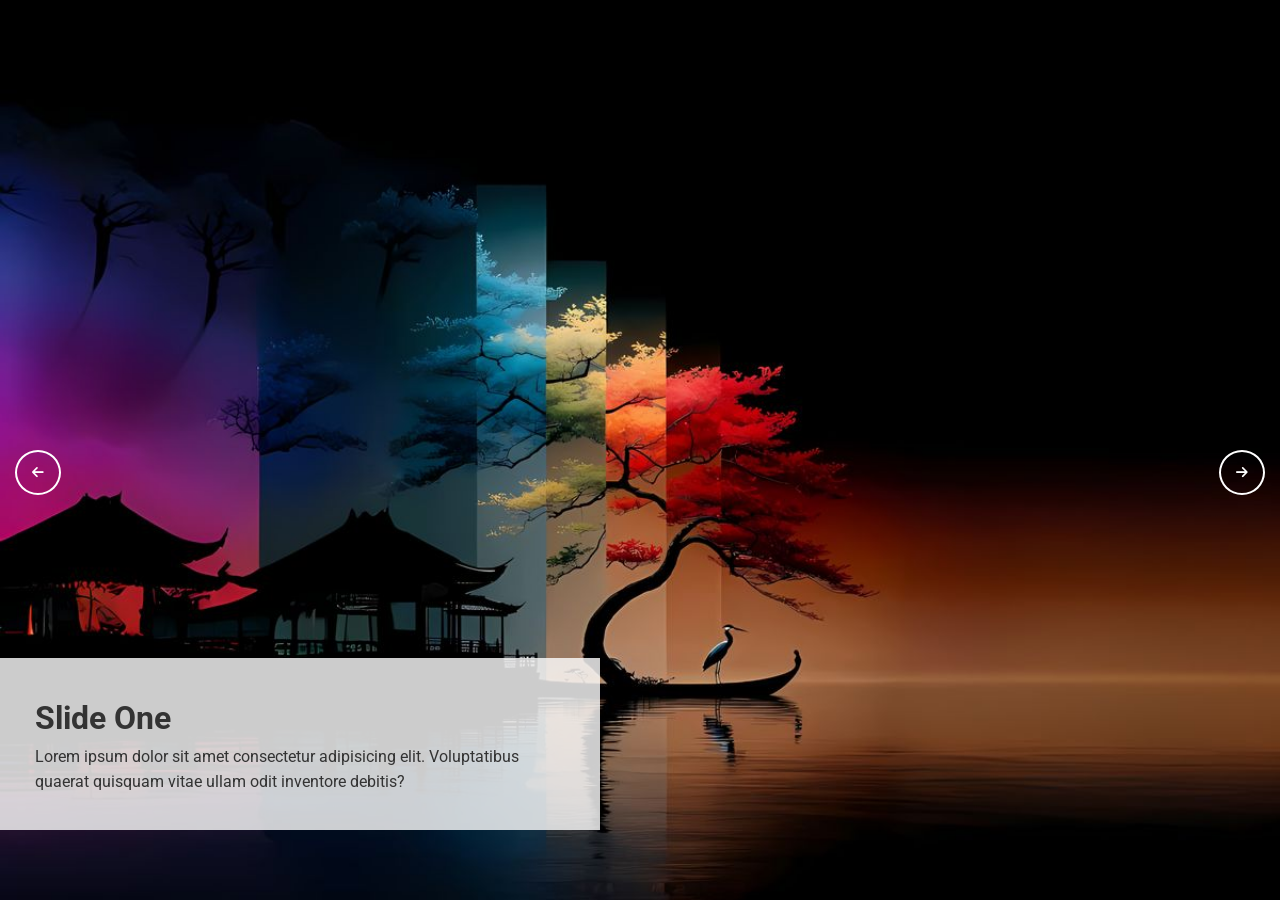
<file: responsive image slider/index.html>
<!DOCTYPE html>
<html lang="en">
<head>
    <meta charset="UTF-8">
    <meta name="viewport" content="width=device-width, initial-scale=1.0">
    <title>Full Screen Responsive image Slider</title>
    <link rel="stylesheet" href="style.css">
    <link rel="stylesheet" href="https://cdnjs.cloudflare.com/ajax/libs/font-awesome/6.7.2/css/all.min.css">
</head>
<body>
    <div class="slider">
        <div class="slide current">
            <div class="content">
                <h1>Slide One</h1>
                <p>Lorem ipsum dolor sit amet consectetur adipisicing elit. 
                    Voluptatibus quaerat quisquam vitae ullam odit inventore debitis?</p>
            </div>
        </div>
        <div class="slide">
            <div class="content">
                <h1>Slide Two</h1>
                <p>Lorem ipsum dolor sit amet consectetur adipisicing elit. 
                    Voluptatibus quaerat quisquam vitae ullam odit inventore debitis?</p>
            </div>
        </div>
        <div class="slide">
            <div class="content">
                <h1>Slide Three</h1>
                <p>Lorem ipsum dolor sit amet consectetur adipisicing elit. 
                    Voluptatibus quaerat quisquam vitae ullam odit inventore debitis?</p>
            </div>
        </div>
        <div class="slide">
            <div class="content">
                <h1>Slide Four</h1>
                <p>Lorem ipsum dolor sit amet consectetur adipisicing elit. 
                    Voluptatibus quaerat quisquam vitae ullam odit inventore debitis?</p>
            </div>
        </div>
        <div class="slide">
            <div class="content">
                <h1>Slide Five</h1>
                <p>Lorem ipsum dolor sit amet consectetur adipisicing elit. 
                    Voluptatibus quaerat quisquam vitae ullam odit inventore debitis?</p>
            </div>
        </div>
        <div class="slide">
            <div class="content">
                <h1>Slide Six</h1>
                <p>Lorem ipsum dolor sit amet consectetur adipisicing elit. 
                    Voluptatibus quaerat quisquam vitae ullam odit inventore debitis?</p>
            </div>
        </div>
        
    </div>

    <div class="buttons">
        <button id="prev"><i class="fas fa-arrow-left"></i></button>
        <button id="next"><i class="fas fa-arrow-right"></i></button>
    </div>
    
    <script src="main.js"></script>
</body>
</html>
</file>
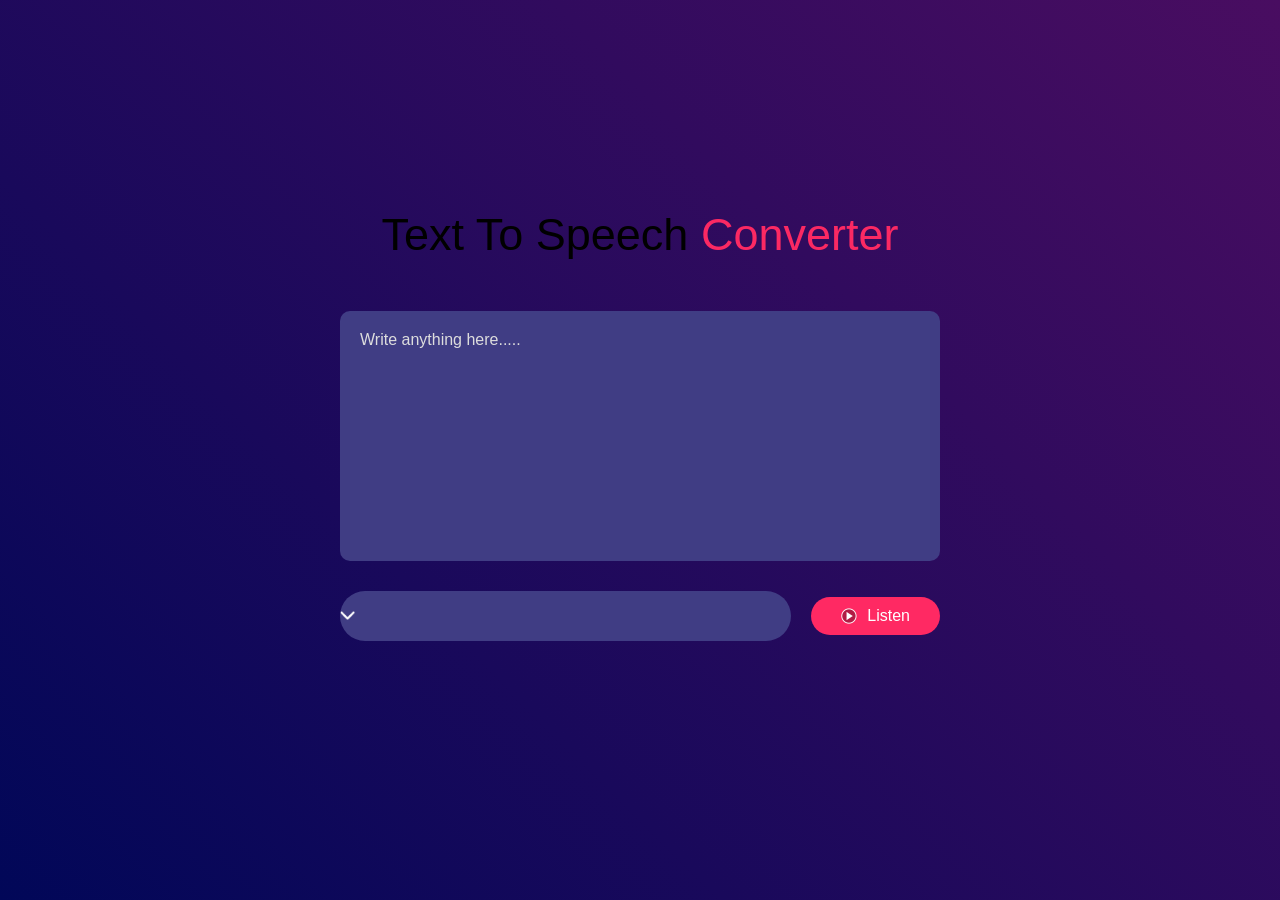
<file: text to speech converter/index.html>
<!DOCTYPE html>
<html lang="en">
<head>
    <meta charset="UTF-8">
    <meta name="viewport" content="width=device-width, initial-scale=1.0">
    <title>text to speech converter</title>
    <link rel="stylesheet" href="style.css">
</head>
<body>

    <div class="hero">
        <h1>Text To Speech <span>Converter</span></h1>
        <textarea placeholder="Write anything here....."></textarea>
        <div class="row">
            <select ></select>
            <button><img src="images/play.png">Listen</button>
        </div>
    </div>

    <script src="main.js"></script>
    
</body>
</html>
</file>
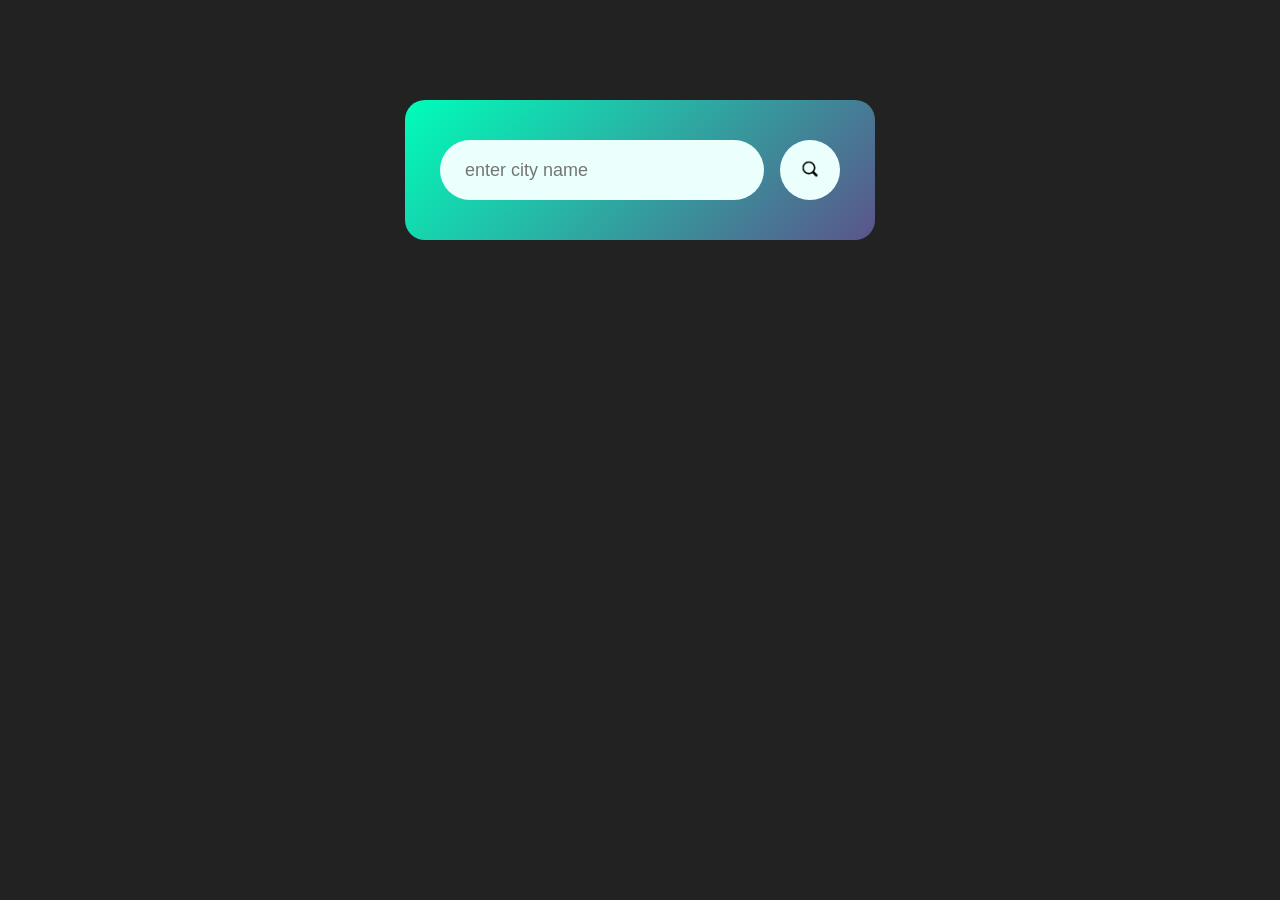
<file: weather app/index.html>
<!DOCTYPE html>
<html lang="en">
<head>
    <meta charset="UTF-8">
    <meta name="viewport" content="width=device-width, initial-scale=1.0">
    <title>weather app</title>
    <link rel="stylesheet" href="style.css">
</head>
<body>
    <div class="card">
        <div class="search">
            <input type="text" placeholder="enter city name" spellcheck="false">
            <button><img src="images/search.png" ></button>
        </div>
        <div class="error">
            <p>invalid city name</p>
        </div>
        <div class="weather">
            <img src="images/rain.png" class="weather-icon">
            <h1 class="temp">22°C</h1>
            <h2 class="city">New York</h2>
            <div class="details">
                <div class="col">
                    <img src="images/humidity.png">
                    <div>
                        <p class="humidity">50%</p>
                        <p>Humidity</p>
                    </div>
                </div>
                <div class="col">
                    <img src="images/wind.png">
                    <div>
                        <p class="wind">15 km/h</p>
                        <p>Wind Speed</p>
                    </div>
                </div>
            </div>
        </div>
    </div>

    <script src="main.js"></script>
</body>
</html>
</file>
<file: responsive image slider/style.css>
@import url('https://fonts.googleapis.com/css2?family=Poppins:ital,wght@0,100;0,200;0,300;0,400;0,500;0,600;0,700;0,800;0,900;1,100;1,200;1,300;1,400;1,500;1,600;1,700;1,800;1,900&family=Roboto:ital,wght@0,100..900;1,100..900&display=swap');

*{
  margin: 0;
  padding: 0;
  box-sizing: border-box;
  /* outline: 1px solid red; */
}

body{
    font-family:'Roboto',sans-serif ;
    background: #333;
    color: #fff;
    line-height: 1.6;
    /* overflow: hidden; */
}

.slider{
    position: relative;
    overflow: hidden;
    height: 100vh;
    width: 100vw;
}

.slide{
    position: absolute;
    top: 0;
    left: 0;
    width: 100%;
    height: 100%;
    opacity:0;
    transition: 0.4 ease-in-out;
}

.slide.current{
  opacity:1;
}

.slide .content{
    position: absolute;
    bottom: 70px;
    left: -600px;
    width: 600px;
    background-color: rgba(255,255,255,0.8);
    color: #333;
    padding: 35px;
    opacity: 0;
}

.slide.content h1{
    margin-bottom: 10px;
}

.slide.current .content{
    opacity: 1;
    transform: translateX(600px);
    transition: all 0.7s ease-in-out 0.3s;
}

.buttons button#next{
    position: absolute;
    top: 50%;
    right: 15px;
}

.buttons button#prev{
    position: absolute;
    top: 50%;
    left: 15px;
}

.buttons button{
    border: 2px solid #fff;
    background-color: transparent;
    color: #fff;
    cursor: pointer;
    padding: 13px 15px;
    border-radius: 50%;
}

.buttons button:hover{
    background-color: #fff ;
    color: #333;
}

@media(max-width:600px){
    .slide .content {
        bottom: -300px;
        left:0;
        width:100%;
    }
    .slide.current .content{
        transform: translateY(-300px);
    }
}

.slide:first-child{
    background: url(./images/slide\ 1.jpg) no-repeat center center/cover;
    
}
.slide:nth-child(2){
    background: url(./images/slide\ 2.jpg);
    background-repeat: no-repeat;
    background-position: center top;
    background-size:cover;
    
    
}
.slide:nth-child(3){
    background: image-set(url(./images/slide\ 3.jpg) 1x);
    background-repeat: no-repeat;
    background-position: center top;
    background-size: cover;
}
.slide:nth-child(4){
    background: url(./images/slide\ 4.jpg);
    background-repeat: no-repeat;
    background-position: center top;
    background-size: cover;
}
.slide:nth-child(5){
    background: url(./images/slide\ 5.jpg);
    background-repeat: no-repeat;
    background-position: center top;
    background-size: cover;
}
.slide:nth-child(6){
    background: url(./images/slide\ 6.jpg);
    background-repeat: no-repeat;
    background-position: center top;
    background-size: cover;
}
</file>
<file: text to speech converter/style.css>
*{
    margin: 0;
    padding: 0;
    font-family: 'Poppins', sans-serif;
    box-sizing: border-box;
}

.hero{
    width: 100%;
    min-height: 100vh;
    background: linear-gradient(45deg,#010758,#490d61);
    display:flex;
    align-items: center;
    justify-content: center;
    flex-direction: column;

}

.hero h1{
    font-size: 45px;
    font-weight: 500;
    margin-top: -50px;
    margin-bottom: 50px;
}

.hero h1 span{
    color: #fb2963;
}

textarea{
    width: 600px;
    height: 250px;
    background: #403d84;
    color: #ffff;
    font-size: 15px;
    border: 0;
    outline: 0;
    padding: 20px;
    border-radius: 10px;
    resize:none;
    margin-bottom: 30px;
}

textarea::placeholder{
    font-size: 16px;
    color: #ddd;
}

.row{
    width: 600px;
    display: flex;
    align-items: center;
    gap: 20px;
}

button{
    background: #ff2963;
    color: #fff;
    font-size: 16px;
    padding: 10px 30px;
    border-radius: 35px;
    border: 0;
    outline: 0;
    cursor: pointer;
    display: flex;
    align-items: center;
}

button img{
    width: 16px;
    margin-right: 10px;
}

select{
    flex: 1;
    color: #fff;
    background: #403d84;
    height: 50px;
    padding: 0 20px;
    outline: 0;
    border: 0;
    border-radius: 35px;
    appearance: none;
    background-image: url(images/drop.png);
    background-repeat: no-repeat;
    background-size: 15px;
    background-position-x: right 20px ;
    background-position-y: 20px ;

}
</file>
<file: weather app/style.css>
*{
    margin: 0;
    padding: 0;
    font-family: 'Poppins',sans-serif;
    box-sizing: border-box;
}

body{
    background: #222;
}
.card{
    width:90%;
    max-width: 470px;
    background: linear-gradient(135deg,#00feba,#5b548a);
    color: #fff;
    margin: 100px auto 0;
    border-radius: 20px;
    padding: 40px 35px;
    text-align: center;
}

.search{
    width: 100%;
    display: flex;
    align-items: center;
    justify-content: space-between;
}

.search input {
    border: 0;
    outline: 0;
    background: #ebfffc;
    color: #555;
    padding: 10px 25px;
    height: 60px;
    border-radius:30px ;
    flex: 1;
    margin-right: 16px;
    font-size: 18px;
}

.search button{
    border: 0;
    outline: 0;
    background: #ebfffc;
    border-radius: 50%;
    width: 60px;
    height: 60px;
    cursor: pointer;
}

.search button img{
    width: 50px;
    mix-blend-mode: multiply;
}

.weather-icon{
    width: 170px;
    margin-top: 30px;
    background: transparent;
}

.weather h1{
    font-size: 80px;
    font-weight: 500;
}

.weather h2{
    font-size: 45px;
    font-weight: 400;
    margin-top: 10px;
}

.details{
    display: flex;
    align-items: center;
    justify-content: space-between;
    padding: 0 20px;
    margin-top: 50px;
}

.col{
    display: flex;
    align-items: center;
    text-align: left;
}

.col img{
    width: 40px;
    margin-right:10px ;
    mix-blend-mode: multiply;
}

.humidity,.wind{
    font-size: 28px;
}

.weather{
    display: none;
}

.error{
    margin-top: 10px;
    text-align: left;
    margin-left: 10px;
    font-size: 14px;
    display: none;
}
</file>
